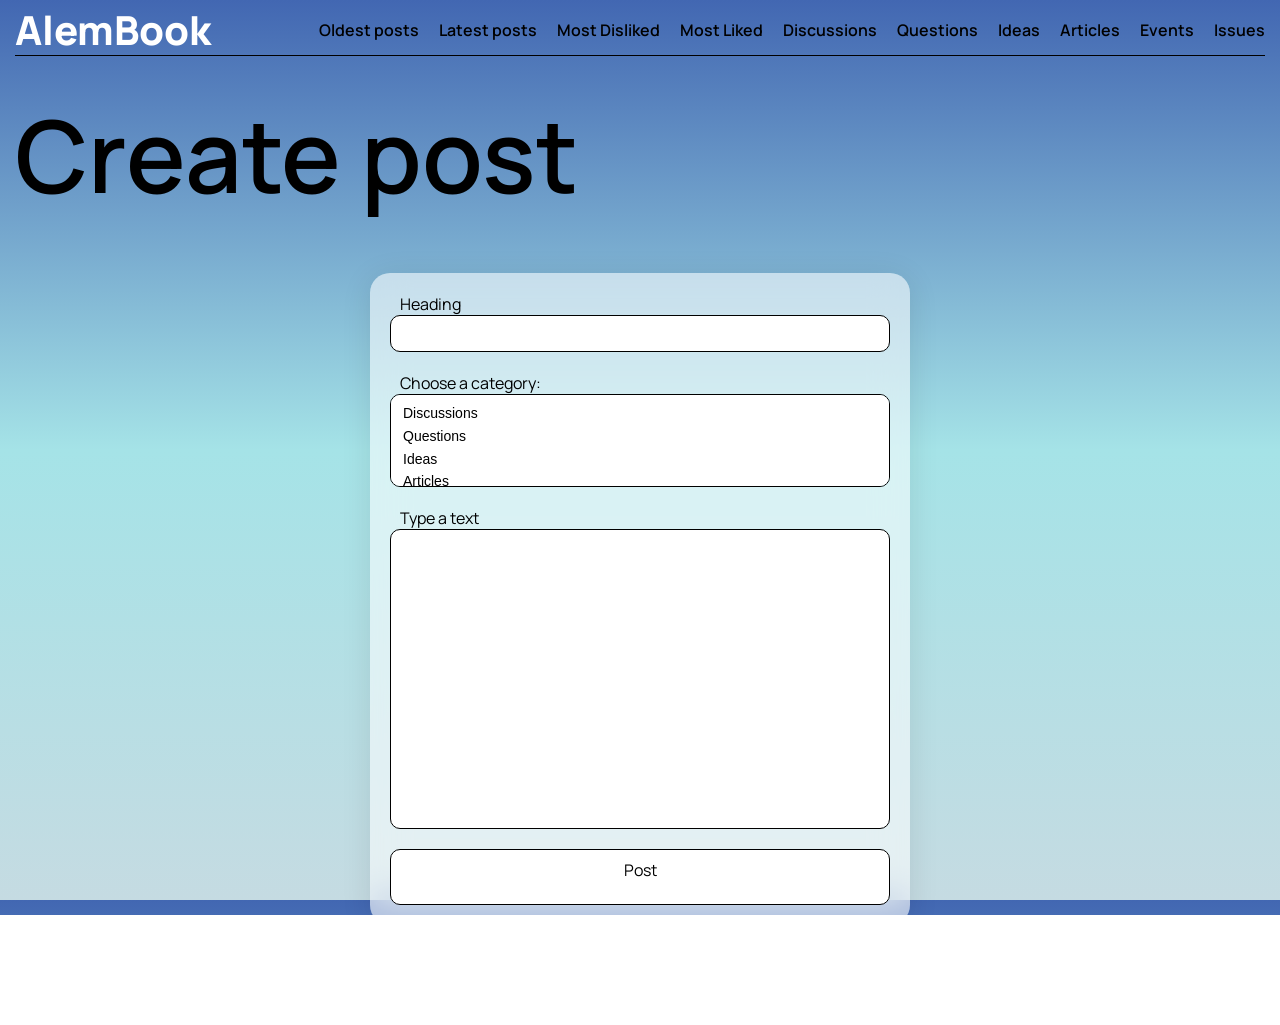
<file: templates/createPostAuth.html>
<!DOCTYPE html>
<html lang="en">
<head>
    <meta charset="UTF-8">
    <meta http-equiv="X-UA-Compatible" content="IE=edge">
    <meta name="viewport" content="width=device-width, initial-scale=1.0">
    <link rel="stylesheet" href="/static/css/style.css">
    <link rel="shortcut icon" href="/static/images/download.png" type="image/x-icon">
    <title>Create post by {{.}}</title>
</head>
<body id="body">
    <header >
        <div class="header__wrapper">
            <a class="header__logo logo" href="/">AlemBook</a>
            <div class="header__filter">
                <a href="/filter?filter_by=oldest">Oldest posts</a>
                <a href="/filter?filter_by=recent">Latest posts</a>
                <a href="/filter?filter_by=most_disliked">Most Disliked</a>
                <a href="/filter?filter_by=most_liked">Most Liked</a>
                <a href="/filter?filter_by=discussions">Discussions</a>
                <a href="/filter?filter_by=questions">Questions</a>
                <a href="/filter?filter_by=ideas">Ideas</a>
                <a href="/filter?filter_by=articles">Articles</a>
                <a href="/filter?filter_by=events">Events</a>
                <a href="/filter?filter_by=issues">Issues</a>
            </div>
    </header>
    <main>
        <h1 class="visually-hidden">Create post page</h1>
        <h2 class="latest-post__heading">Create post</h2>
            <form class="form main-create-post" action="/create-post" method="post">
                <fieldset>
                    <label for="heading">Heading</label>
                    <input required type="text" name="heading" id="heading" maxlength="30" title="Heading must be lower thab 30 characters long"></input>
                </fieldset>
                <fieldset>
                    <label for="category">Choose a category:</label>
                    <select required multiple name="category" id="category">
                      <option value="1">Discussions</option>
                      <option value="2">Questions</option>
                      <option value="3">Ideas</option>
                      <option value="4">Articles</option>
                      <option value="5">Events</option>
                      <option value="6">Issues</option>
                    </select>
                  </fieldset>
                <fieldset>
                    <label for="post">Type a text</label>
                    <textarea required name="text" id="post" minlength="6" maxlength="1500" title="Post must be between 6 and 1500 characters long"></textarea>
                </fieldset>
                <button class="button" type="submit">Post</button>
            </form>
    </main>
    <footer class="footer">
        <div class="footer__wrapper">
            <a class="footer__logo logo" href="/">Salem Alem</a>
            <div class="footer__legal">
                <p>&#169;2022. All rights reserved</p>
            </div>
        </div>
    </footer>
</body>
</html>
</file>
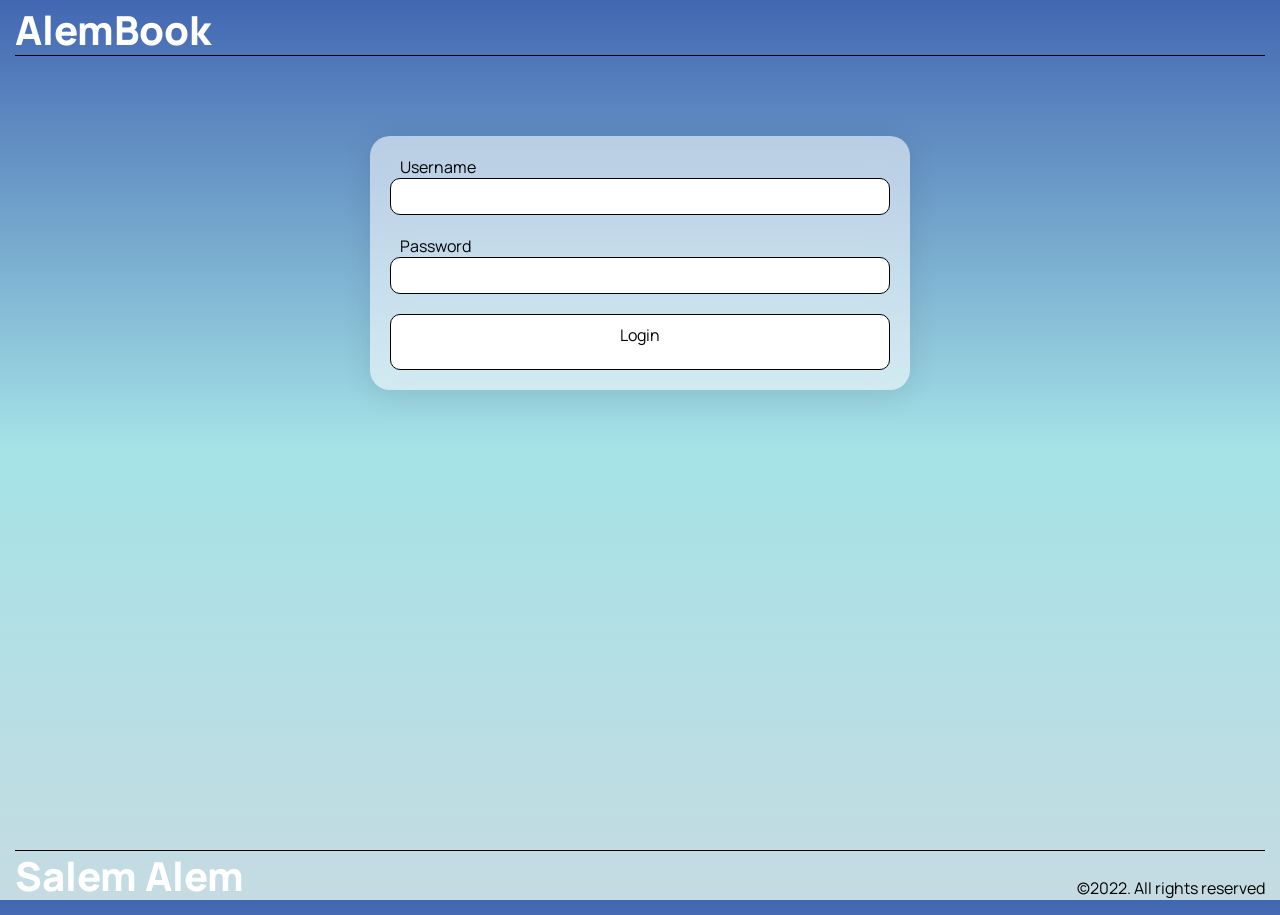
<file: templates/signinPage.html>
<!DOCTYPE html>
<html lang="en">
<head>
    <meta charset="UTF-8">
    <meta http-equiv="X-UA-Compatible" content="IE=edge">
    <meta name="viewport" content="width=device-width, initial-scale=1.0">
    <link rel="stylesheet" href="/static/css/style.css">
    <link rel="shortcut icon" href="/static/images/download.png" type="image/x-icon">
    <title>Log in</title>
</head>
<body id="body">
    <header >
        <div class="header__wrapper">
            <a class="header__logo logo" href="/">AlemBook</a>
    </header>
    <main>
        <h1 class="visually-hidden">Sign-in page</h1>
            <form class="form main-sign-in" action="/signin" method="post">
                <fieldset>
                    <label for="username">Username</label>
                    <input type="text" name="username" id="username" title="Username must be between 6 to 20 characters long" required pattern="[A-Za-z0-9\-_\.]{6,20}">
                </fieldset>
                <fieldset>
                    <label for="password">Password</label>
                    <input type="password" name="password" id="password" title ="At least 1 Uppercase
At least 1 Lowercase
At least 1 Number
At least 1 Symbol, symbol allowed --> !@#$%^&*_=+-
Min 8 chars" required pattern="^(?=.*[a-z])(?=.*[A-Z])(?=.*[0-9])(?=.*[!@#$%^&*_=+-]).{8,120}$">
                </fieldset>
                <button class="button" type="submit">Login</button>
            </form>
    </main>
    <footer class="footer">
        <div class="footer__wrapper">
            <a class="footer__logo logo" href="/">Salem Alem</a>
            <div class="footer__legal">
                <p>&#169;2022. All rights reserved</p>
            </div>
        </div>
    </footer>
</body>
</html>
</file>
<file: static/css/style.css>
/* Common styles */

@import url("https://fonts.googleapis.com/css2?family=Manrope:wght@200;300;400;500;600;700;800&display=swap");

textarea {
  resize: none;
}

.visually-hidden {
  position: absolute;
  width: 1px;
  height: 1px;
  margin: -1px;
  border: 0;
  padding: 0;
  white-space: nowrap;
  clip-path: inset(100%);
  clip: rect(0 0 0 0);
  overflow: hidden;
}

body {
  margin: 0 15px;
  margin-top: 15px;
  padding: 0;
  font-family: "Manrope", sans-serif;

  background: linear-gradient(
    180deg,
    rgba(66, 103, 178, 1) 0%,
    rgb(165, 227, 231) 50%,
    rgba(197, 219, 226, 1) 100%
  );
  overflow: scroll;
}

a {
  text-decoration: none;
}

.button {
  display: block;
  box-sizing: border-box;

  width: 150px;
  height: 56px;
  padding: 15px;

  font-size: 16px;
  font-weight: 600;
  color: #000000;
  text-align: center;
  vertical-align: middle;

  border: 2px solid #000000;
  border-radius: 10px;

  background-color: #ffffff;
}

.button__signup {
  margin-left: 5px;

  color: #ffffff;

  background-color: #000000;
}

.logo {
  width: 260px;

  color: #ffffff;
  font-size: 40px;
  font-weight: 800;
  line-height: 30px;
  margin-right: 5px;
}

/* Common styles */

/* Header styles */

.header__wrapper {
  display: flex;
  justify-content: space-between;
  align-items: center;
  padding-bottom: 10px;
  border-bottom: 1px solid #000000;
}

.header__user {
  display: flex;
  justify-content: flex-end;
  width: 255px;
}

.header__user span {
  position: fixed;
  top: 16px;
  left: 240px;

  font-weight: 800;
  font-size: 40px;
}

.userName {
  font-weight: 400;
  font-size: 30px;
}

.header__filter {
  display: flex;
}

.header__filter a {
  margin-left: 20px;
  font-size: 16px;
  font-weight: 600;
  color: #000000;
}

/* Header styles */

/* Main styles */

.latest-post__heading {
  font-size: 100px;
  font-weight: 600;
  margin: 0;
}

.latest-posts__list {
  margin: 0;
  padding: 0;

  list-style: none;
}

.latest-posts__item {
  margin-bottom: 20px;
  padding: 20px;

  /* From https://css.glass */
  background: rgba(255, 255, 255, 0.56);
  border-radius: 16px;
  box-shadow: 0 4px 30px rgba(0, 0, 0, 0.1);
  backdrop-filter: blur(18px);
  -webkit-backdrop-filter: blur(18px);

  border-radius: 20px;
}

/* POST */

.post__header {
  display: flex;
  justify-content: space-between;

  font-style: italic;

  font-size: 18px;
  font-weight: 100;
}

.post__header span {
  font-weight: 700;
}

.post__header a {
  color: #3f69d4;
}

.post__main a {
  color: #d92a1c;
}

.post__footer {
  display: flex;
  justify-content: space-between;

  font-size: 16px;
}

.post__footer a {
  color: #3f69d4;
}

.post__info-likes {
  position: relative;
  padding-right: 31px;
}
.post__info-likes::before {
  content: "";

  position: absolute;
  top: 7px;
  right: 5px;
  width: 0;
  height: 0;
  border-left: 10px solid transparent;
  border-right: 10px solid transparent;

  border-bottom: 10px solid #3fd467;
}

/* POST */

/* footer */
.footer__wrapper {
  display: flex;
  justify-content: space-between;

  padding-top: 10px;

  border-top: 1px solid #000000;
}

/* footer */

html {
  overflow: hidden;
  height: 100%;
  background-attachment: fixed;
}
body {
  height: 100%;
  display: grid;
  grid-template-rows: 71px 1fr auto;
}
.footer {
  grid-row-start: 3;
  grid-row-end: 4;
}

/*--------------------SIGNUP-----------------*/

.form {
  margin: 0 auto;
  margin-top: 50px;
  padding: 20px;
  width: 500px;

  background: rgba(255, 255, 255, 0.56);
  border-radius: 16px;
  box-shadow: 0 4px 30px rgba(0, 0, 0, 0.1);
  backdrop-filter: blur(18px);
  -webkit-backdrop-filter: blur(18px);

  border-radius: 20px;
}

.form fieldset {
  margin: 0;
  padding: 0;

  display: flex;

  flex-direction: column;

  justify-content: space-between;

  margin-bottom: 20px;

  border: none;
}

.form input {
  padding: 10px;

  border: 1px solid #000000;
  border-radius: 10px;
}

.form label {
}

.form .button {
  padding-top: 1px;

  width: 100%;

  font-family: "Manrope", sans-serif;
  font-weight: 400;
  background-color: #ffffff;
  border-width: 1px;
}

.form .button:hover {
  cursor: pointer;

  color: #ffffff;
  background-color: #000000;
}

/*--------------------SIGNUP-----------------*/

/*------------------Create Post--------------*/

.main-create-post {
  margin-bottom: 50px;
}

.main-create-post textarea {
  box-sizing: border-box;
  width: 100%;
  height: 300px;

  padding: 10px;

  border: 1px solid #000000;
  border-radius: 10px;
}

/*------------------Create Post--------------*/

/*------------------Post---------------------*/
.main-post {
  margin-top: 50px;

  padding: 20px;
  background: rgba(255, 255, 255, 0.56);
  border-radius: 16px;
  box-shadow: 0 4px 30px rgba(0, 0, 0, 0.1);
  backdrop-filter: blur(18px);
  -webkit-backdrop-filter: blur(18px);

  border-radius: 20px;
}

.main-post .post__info-likes::before {
  display: none;
}

.main-post .post__footer {
  justify-content: flex-start;
  align-items: center;
}

.main-post .post__info-likes {
  padding-right: 5px;
}

.main-post .like-up-post {
  border-top-width: 0px;
  border-top-style: solid;
  padding-left: 0px;
  padding-right: 0px;
  top: 7px;
  right: 5px;
  width: 0;
  height: 0;
  border-left: 10px solid transparent;
  border-right: 10px solid transparent;
  border-bottom: 10px solid #75dd91;

  cursor: pointer;
}

.main-post .like-down-post {
  border-top-width: 0px;
  border-top-style: solid;
  padding-left: 0px;
  padding-right: 0px;
  top: 7px;
  right: 5px;
  width: 0;
  height: 0;
  transform: rotate(180deg);
  border-left: 10px solid transparent;
  border-right: 10px solid transparent;
  border-bottom: 10px solid #d92a1c;

  cursor: pointer;
}

.comment__item {
  margin-bottom: 20px;
  padding: 20px;
  background: rgba(255, 255, 255, 0.56);
  border-radius: 16px;
  box-shadow: 0 4px 30px rgba(0, 0, 0, 0.1);
  backdrop-filter: blur(18px);
  -webkit-backdrop-filter: blur(18px);

  border-radius: 20px;
}

.comment__header {
  display: flex;
  justify-content: space-between;

  font-style: italic;

  font-size: 18px;
  font-weight: 100;
}

.comment__header span {
  font-weight: 700;
}

.comment__header a {
  color: #3f69d4;
}

.comment__main a {
  color: #d92a1c;
}

.comment__footer {
  display: flex;
  justify-content: flex-start;
  align-items: center;

  font-size: 16px;
}

.comment__footer .like-up-post {
  top: 7px;
  right: 5px;
  width: 0;
  height: 0;
  border-left: 10px solid transparent;
  border-right: 10px solid transparent;
  border-bottom: 10px solid #000000;
}

.comment__footer .like-down-post {
  top: 7px;
  right: 5px;
  width: 0;
  height: 0;
  border-left: 10px solid transparent;
  border-right: 10px solid transparent;
  border-bottom: 10px solid #d92a1c;
  transform: rotate(180deg);
}

.comment__footer a {
  color: #3f69d4;
}

.comment__info-likes {
  padding-right: 5px;
}

.like-up-comment {
  border-top-width: 0px;
  border-top-style: solid;
  padding-left: 0px;
  padding-right: 0px;
  top: 7px;
  right: 5px;
  width: 0;
  height: 0;
  border-left: 10px solid transparent;
  border-right: 10px solid transparent;
  border-bottom: 10px solid #75dd91;

  cursor: pointer;
}

.like-down-comment {
  border-top-width: 0px;
  border-top-style: solid;
  padding-left: 0px;
  padding-right: 0px;
  top: 7px;
  right: 5px;
  width: 0;
  height: 0;
  border-left: 10px solid transparent;
  border-right: 10px solid transparent;
  border-bottom: 10px solid #d92a1c;
  transform: rotate(180deg);

  cursor: pointer;
}

.new-comment .form {
  max-width: 900px;
  width: 100%;
}

.new-comment textarea {
  height: 250px;
  padding: 20px;
}

.post__categories span {
  margin-left: 15px;
  font-style: normal;
}
/*------------------Post---------------------*/

select {
  box-sizing: border-box;
  width: 100%;
  padding: 10px;
  border: 1px solid #000000;
  border-radius: 10px;
  font-size: 14px;
}

select option {
  margin-bottom: 5px;
}

.form label {
  margin-left: 10px;
}

a.personal__liked {
  color: #3fd467;
}

a.personal__created {
  color: #673fd4;
}

h2.error__heading {
  font-size: 170px;
}
</file>
